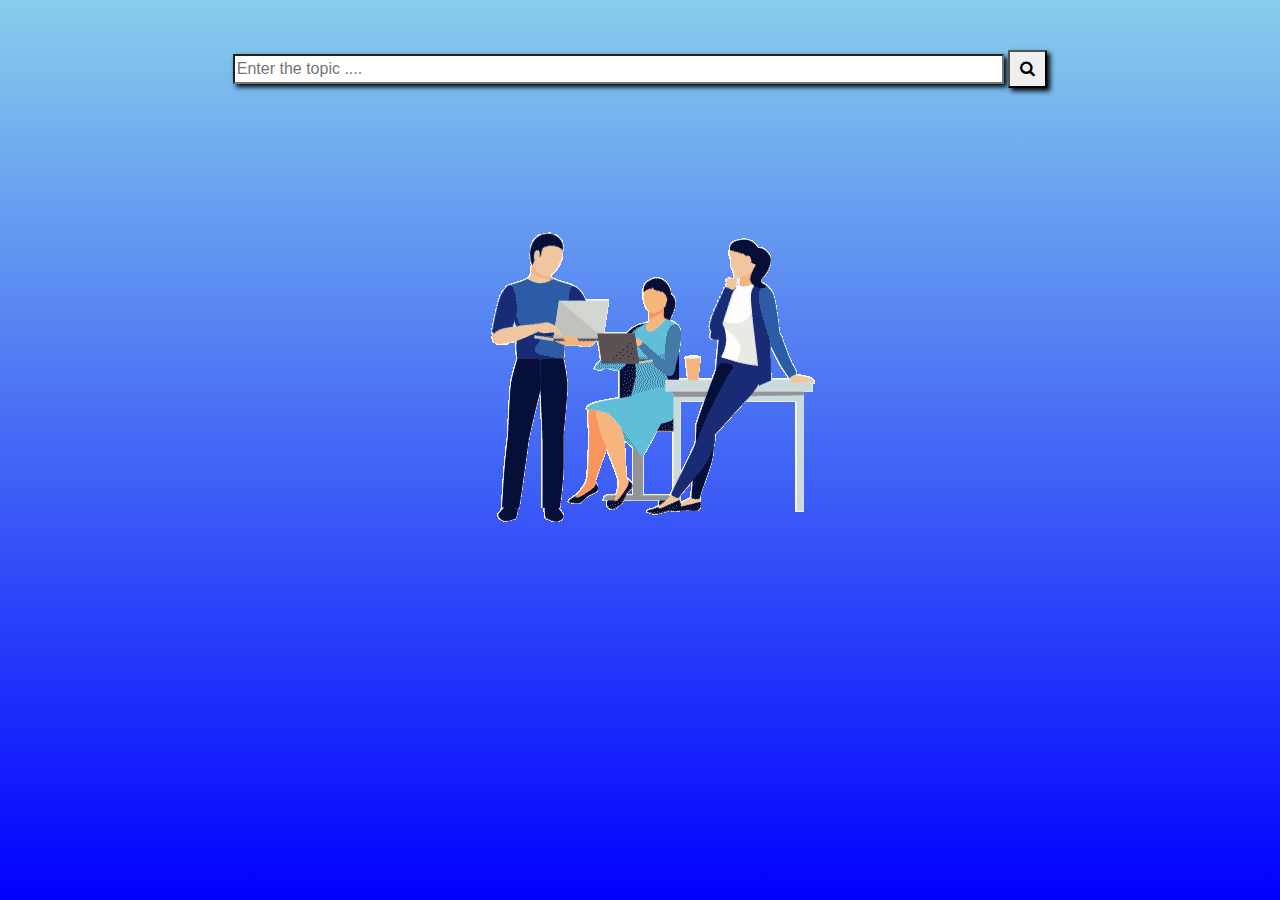
<file: templates/topic_search.html>
<!DOCTYPE html>
<html>
<head>
  <title> Twitter Sentiment Analysis </title>
  <link rel="stylesheet" href="../static/search.css">
  <link rel="stylesheet" href="https://maxcdn.bootstrapcdn.com/bootstrap/4.5.2/css/bootstrap.min.css">
  <link rel="stylesheet" href="https://cdnjs.cloudflare.com/ajax/libs/font-awesome/4.7.0/css/font-awesome.min.css">
</head>
<body>

    <div class="flex-container">
        <form action="/hashtag/submit" method="POST" class="form">
        <input type="text" class="input" name="topic" placeholder="Enter the topic ...." size="80">
        <button type="submit" name="submit" class="button" onclick="window.location.href='{{ url_for( 'topic_analysis') }}';"><i class="fa fa-search"></i></button>
        </form>
    </div>

    <img src="../static/user_search.gif" class="mx-auto d-block">
</body>
</html>
</file>
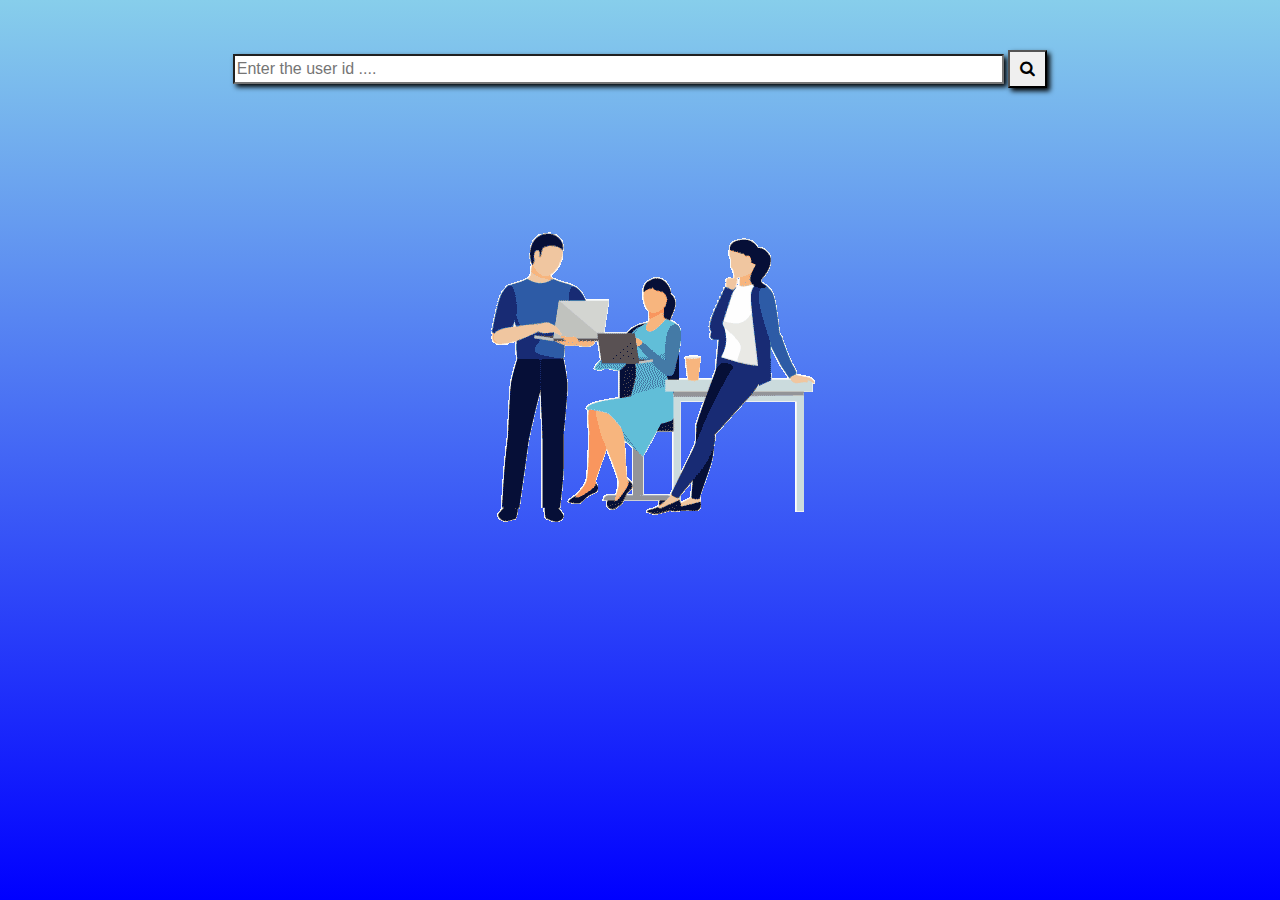
<file: templates/user_search.html>
<!DOCTYPE html>
<html>
<head>
  <title> Twitter Sentiment Analysis </title>
  <link rel="stylesheet" href="../static/search.css">
  <link rel="stylesheet" href="https://maxcdn.bootstrapcdn.com/bootstrap/4.5.2/css/bootstrap.min.css">
  <link rel="stylesheet" href="https://cdnjs.cloudflare.com/ajax/libs/font-awesome/4.7.0/css/font-awesome.min.css">
</head>
<body>

    <div class="flex-container">
        <form action="/user/submit" method="POST" class="form">
        <input type="text" class="input" name="user_id" placeholder="Enter the user id ...." size="80">
        <button type="submit" name="submit" class="button" onclick="window.location.href='{{ url_for( 'user_analysis') }}';"><i class="fa fa-search"></i></button>
        </form>
    </div>

    <img src="../static/user_search.gif" class="mx-auto d-block">
</body>
</html>
</file>
<file: static/search.css>
html
{
  min-width: 100%;
  min-height: 100%;
}
body
{
  background-image: linear-gradient(skyblue, blue);
  background-size: cover;
  background-repeat: no-repeat;
 
}
.flex-container
{
    margin: 50px;
    display: flex;
    flex-direction: row;
    justify-content: space-around;
}

.input
{
    box-shadow: 3px 3px 5px black;
}

.button
{
    padding: 5px 10px;
    box-shadow: 3px 3px 5px black;
}
.button:hover
{
    background-color: grey;
}
</file>
